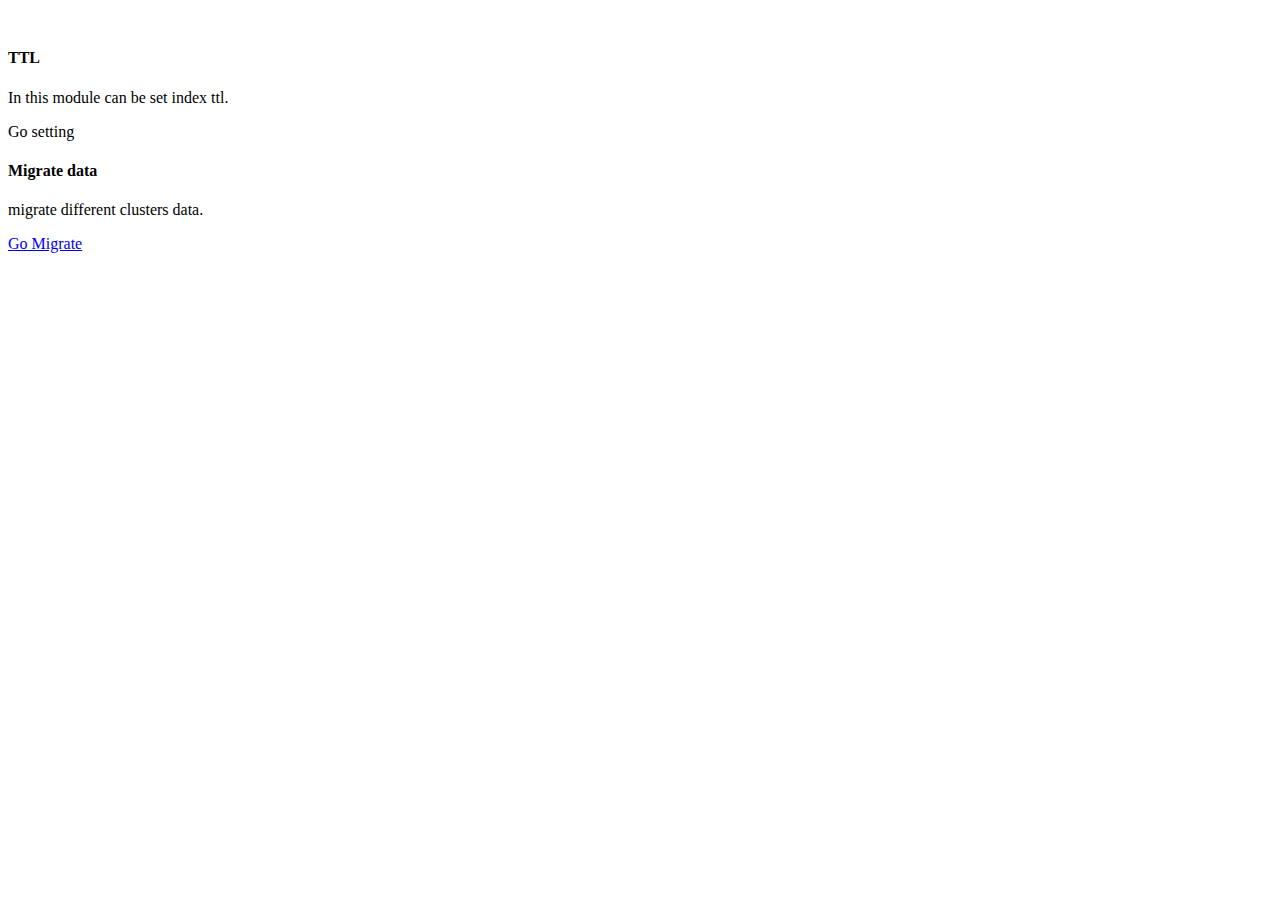
<file: fast_springboot_project/src/main/resources/templates/index.html>
<!DOCTYPE html>
<html xmlns:th="http://www.thymeleaf.org"  xmlns:layout="http://www.ultraq.net.nz/web/thymeleaf/layout" layout:decorator="layout">
<head>
<meta charset="UTF-8"/>
<meta name="viewport" content="width=device-width, initial-scale=1, shrink-to-fit=no"/>
<title>fast_springboot_project</title>
</head>
<body>

<div layout:fragment="content" style="margin-left:auto;margin-right:auto;">
<div class="row justify-content-center" style="padding-top: 20px;">
  <div class="col-sm-4">
    <div class="card">
      <div class="card-body">
        <h4 class="card-title">TTL</h4>
        <p class="card-text">In this module can be set index ttl.</p>
        <a th:href="@{/ttl/list}" class="btn btn-primary">Go setting</a>
      </div>
    </div>
  </div>
  <div class="col-sm-4">
    <div class="card">
      <div class="card-body">
        <h4 class="card-title">Migrate data</h4>
        <p class="card-text"> migrate different clusters data.</p>
        <a href="#" class="btn btn-primary disabled">Go Migrate</a>
      </div>
    </div>
  </div>
</div>
</div>
</body>
</html>
</file>
